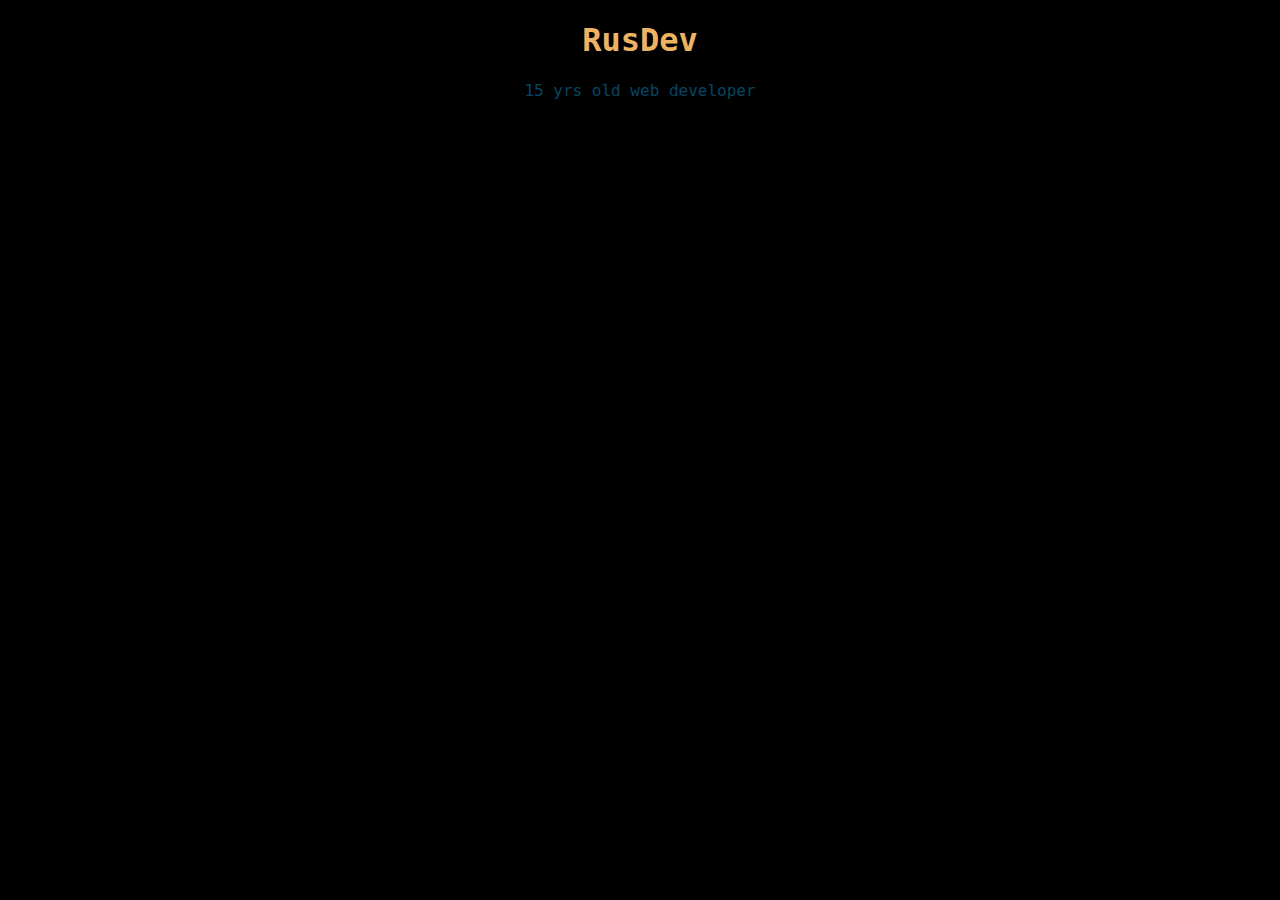
<file: portfolio/index.html>
<!DOCTYPE html>
<html>
    <head>
        <link rel="stylesheet" href="css/styles.css">
        <link href="https://fonts.googleapis.com/css2?family=Roboto+Mono:wght@100;200;300;400;500;600;700&display=swap" rel="stylesheet">
        <title>RusDev</title>
    </head>

    <body>
       <h1>RusDev</h1>
       <p>15 yrs old web developer</p>
    </body>
</html>
</file>
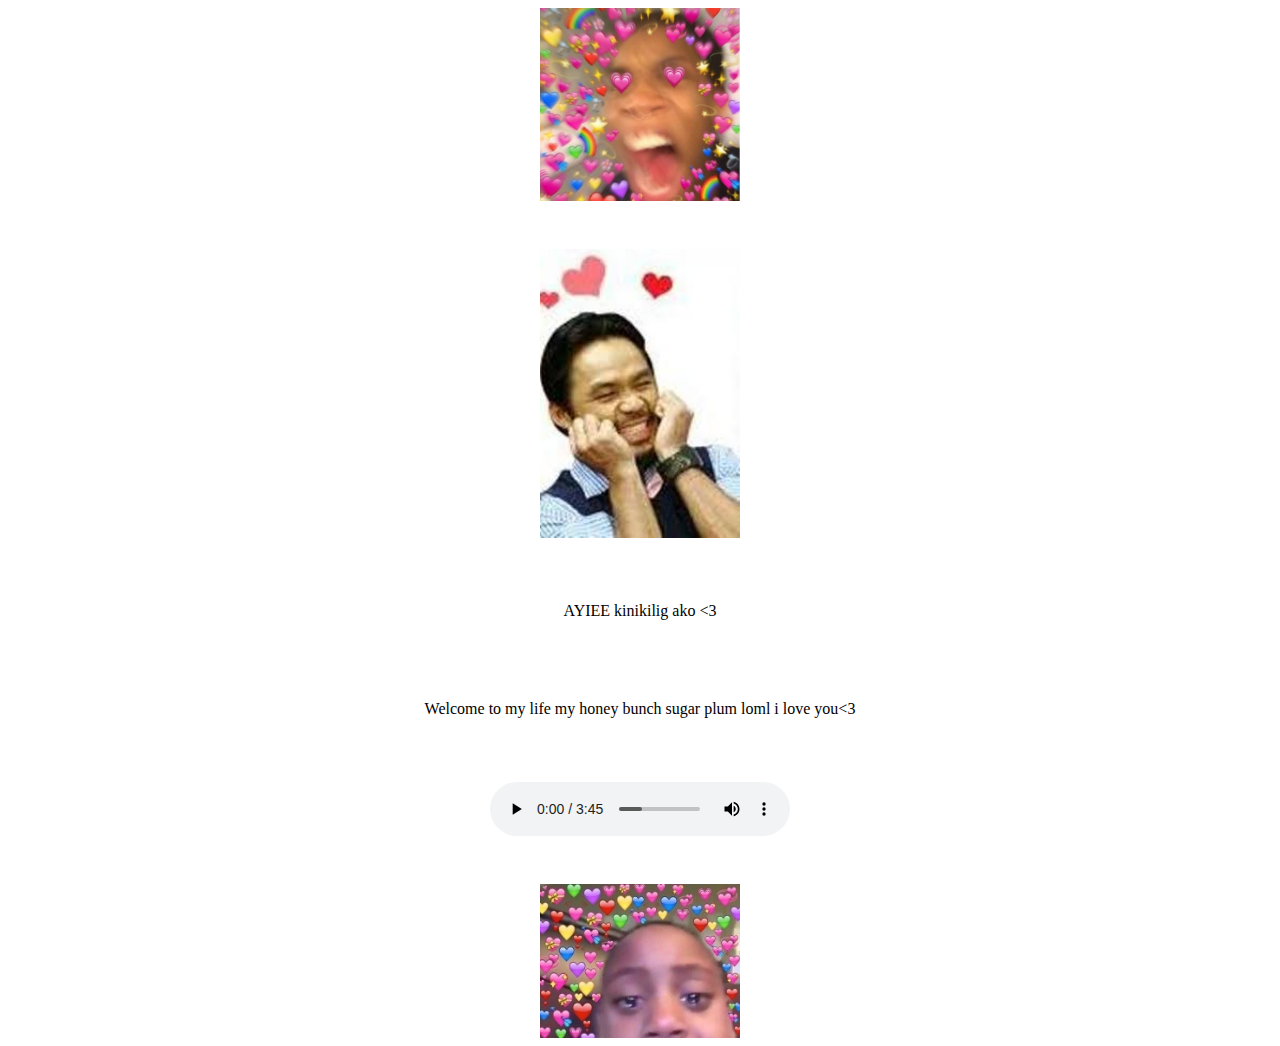
<file: anti-rejection/yes.html>
<!DOCTYPE html>
<html lang="en">
<head>
				
			<link rel="stylesheet" href="yes.css">	<meta name="viewport" content="width=device-width, initial-scale=1.0">
				<meta charset="UTF-8">
				<title>hehe tayo na</title>
</head>
<body>
				<div class="kilig">
								
								
				<img src="kiligsss.jpeg" alt="">
				
				<img src="packilig.jpeg" alt="">
				<p class="ay">AYIEE kinikilig ako <3</p>
				<p class="ay">Welcome to my life my honey bunch sugar plum loml i love you<3</p>
				<audio id="sound" controls autoplay src="Kinikilig.mp3"></audio>
				<img src="crykilig.jpeg" alt="">
				</div>
	
</body>
</html>
</file>
<file: portfolio/css/styles.css>
body {
    background-color: #000;
    font-family: 'Robot Mono', monospace;
    text-align: center;
    margin: auto;
}

h1 {
    color: #ECB365;
}

p {
    color: #064663;
}
</file>
<file: anti-rejection/yes.css>
.kilig img{
				width: 200px;
}

.kilig{
				display: flex;
				justify-content: center;
				align-items: center;
				flex-direction: column;
				gap:3em;
}
</file>
